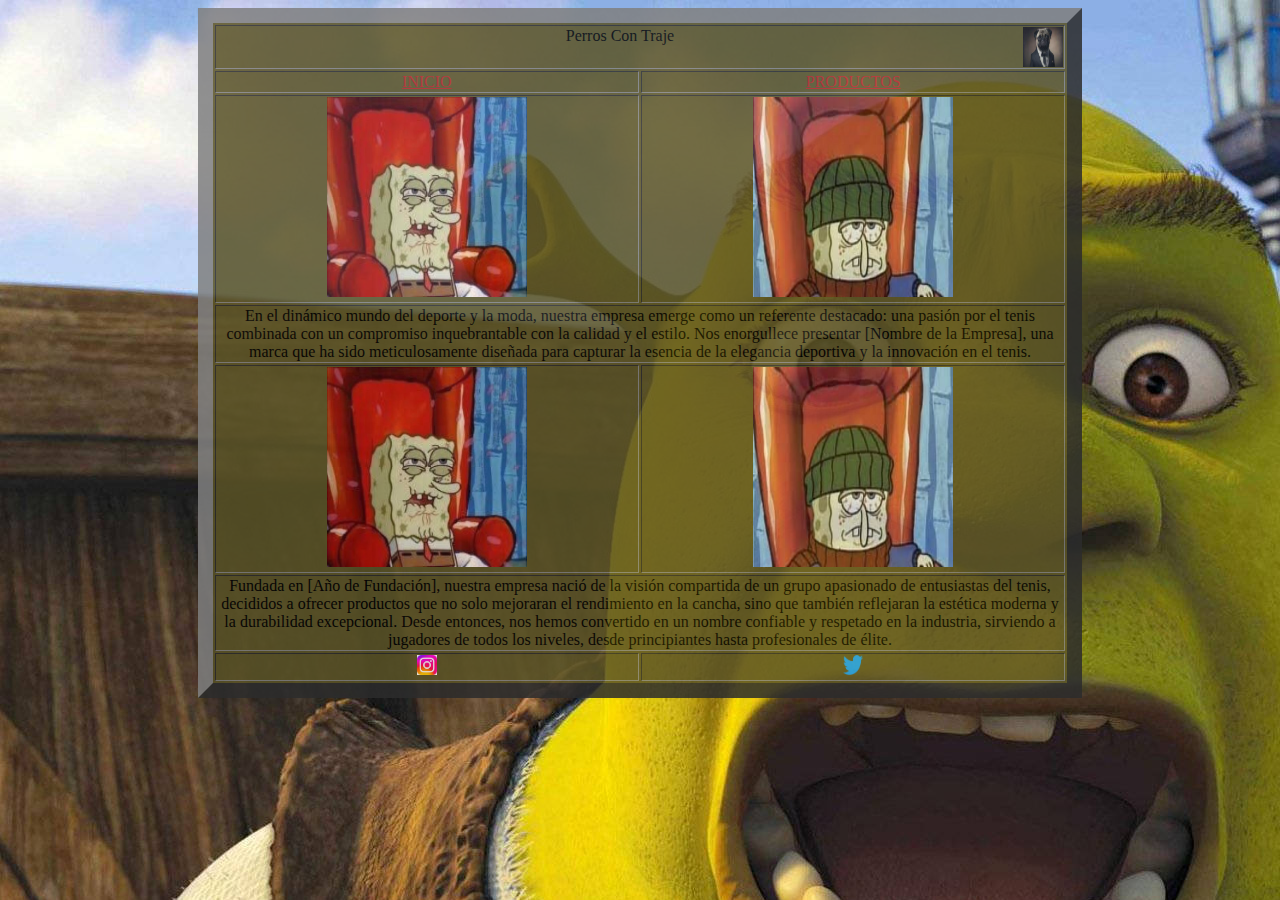
<file: index.html>
<!DOCTYPE html>
<html>
<head>
	<meta charset="utf-8">
	<meta name="viewport" content="width=device-width, initial-scale=1">
	<title></title>
	<link rel="stylesheet" type="text/css" href="estilos.css">
	
</head>
<body><center>
<table border="15">
	<tr><td colspan="2"><center>Perros Con Traje  <img src="daw.jpg" class="v" align="right"></center></td>
	</tr>
<tr>
	<td><a href="index.html">INICIO</a></td>
    <td><a href="oiege.html">PRODUCTOS</a></td>
</tr>
<tr><td><center><img src="bob1.jpg" class="img1"></center></td>
<td><center><img src="bob2.jpg" class="img1"></center></td> </tr>
<tr><td colspan="2">En el dinámico mundo del deporte y la moda, nuestra empresa emerge como un referente destacado: una pasión por el tenis combinada con un compromiso inquebrantable con la calidad y el estilo. Nos enorgullece presentar [Nombre de la Empresa], una marca que ha sido meticulosamente diseñada para capturar la esencia de la elegancia deportiva y la innovación en el tenis. </td></tr>
<tr><td><center><img src="bob1.jpg" class="img1"></center> </td>
<td><center><img src="bob2.jpg" class="img1"></center> </td></tr>
<tr><td colspan="2">Fundada en [Año de Fundación], nuestra empresa nació de la visión compartida de un grupo apasionado de entusiastas del tenis, decididos a ofrecer productos que no solo mejoraran el rendimiento en la cancha, sino que también reflejaran la estética moderna y la durabilidad excepcional. Desde entonces, nos hemos convertido en un nombre confiable y respetado en la industria, sirviendo a jugadores de todos los niveles, desde principiantes hasta profesionales de élite.</td></tr>
<tr><td><center><img src="1g.jpg" class="img3"></center></td>
<td><center><img src="tw.png" class="img3"></center></td></tr>








</table>
</center>
</body>
</html>
</file>
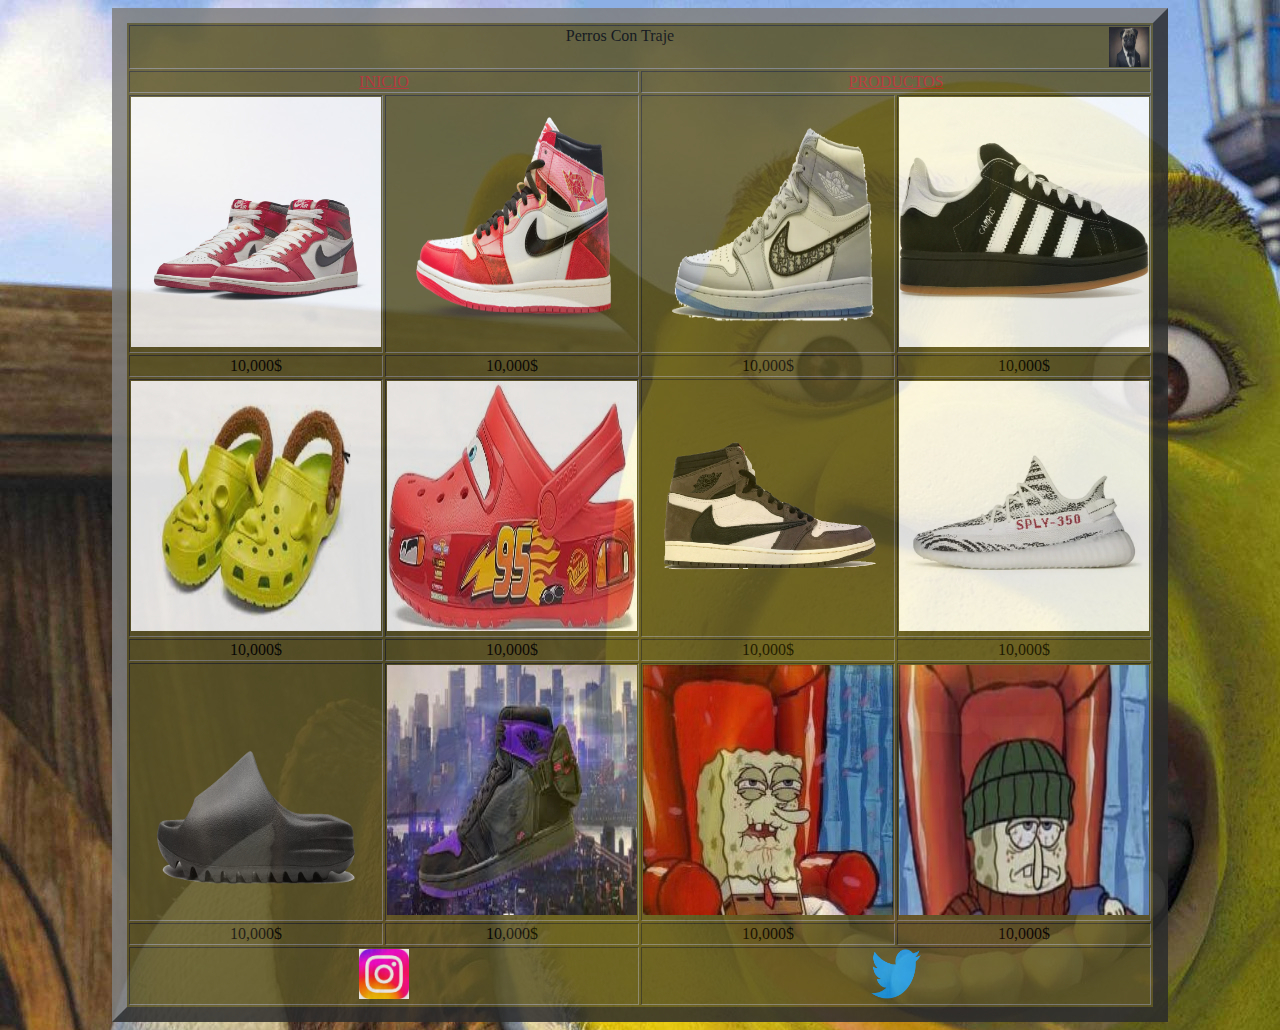
<file: oiege.html>
<!DOCTYPE html>
<html>
<head>
	<meta charset="utf-8">
	<meta name="viewport" content="width=device-width, initial-scale=1">
	<title></title>
	<link rel="stylesheet" type="text/css" href="estilos.css">
	
</head>
<body><center>
<table border="15">
	<tr><td colspan="4"><center>Perros Con Traje <img src="daw.jpg" class="v" align="right"></center></td>
	</tr>
<tr>
	<td colspan="2"><a href="index.html">INICIO</a></td>
    <td colspan="2"><a href="oiege.html">PRODUCTOS</a></td>
</tr>
<tr><td><center><img src="chicago1.jpg" class="img2"></center></td>
<td><center><img src="spiderman.jpg" class="img2"></center></td> 
<td><center><img src="dior.jpg" class="img2"></center>
<td><center><img src="korn.jpg" class="img2"></center> </td> </tr>
<tr><td>10,000$</td><td>10,000$</td><td>10,000$</td><td>10,000$</td>
</tr>
<tr>
<td><center><img src="shrek.jpg" class="img2"></center> </td>
<td><center><img src="mcqueen.jpg" class="img2"></center></td>	
<td><center><img src="travis.webp" class="img2"></center></td>
<td><center><img src="yeezy1.jpg" class="img2"></center></td> 
 </tr>

<tr><td>10,000$</td><td>10,000$</td><td>10,000$</td><td>10,000$</td>
</tr>
<tr><td><center><img src="slides.jpg" class="img2"></center>
<td><center><img src="black.jpg" class="img2"></center></td>
<td><center><img src="bob1.jpg" class="img2"></center></td>
<td><center><img src="bob2.jpg" class="img2"></center></td> </tr>
 </tr>


<tr><td>10,000$</td><td>10,000$</td><td>10,000$</td><td>10,000$</td>
</tr>
<tr><td colspan="2"><center><img src="1g.jpg" class="i"></center></td>
<td colspan="2"><center><img src="tw.png" class="i"></center></td></tr>









</table>
</center>
</body>
</html>
</file>
<file: estilos.css>
.img1{width: 200px;
				height: 200px;}
			.img2{width: 250px;
				height: 250px;}
				.tit{font-family: arial;
					color: yellow;
					font-size: 24px}
					.i{width:50px;
					height:50px; }
					.v{width:40px;
					height:40px; }
					.img3{width:20px;
					height:20px; }
					body{
						background-image: url("aaa.jpg") ;
					}
					table{
						text-align: center;
						background-color:#5a5326 ;
						opacity:0.85 ;
						width: 70%;
					}
					a:link {
  color: firebrick;
}
a:visited {
  color: deepskyblue;
}
a:hover {
  color: greenyellow;
}
a:active {
  color: lightpink;
}
</file>
